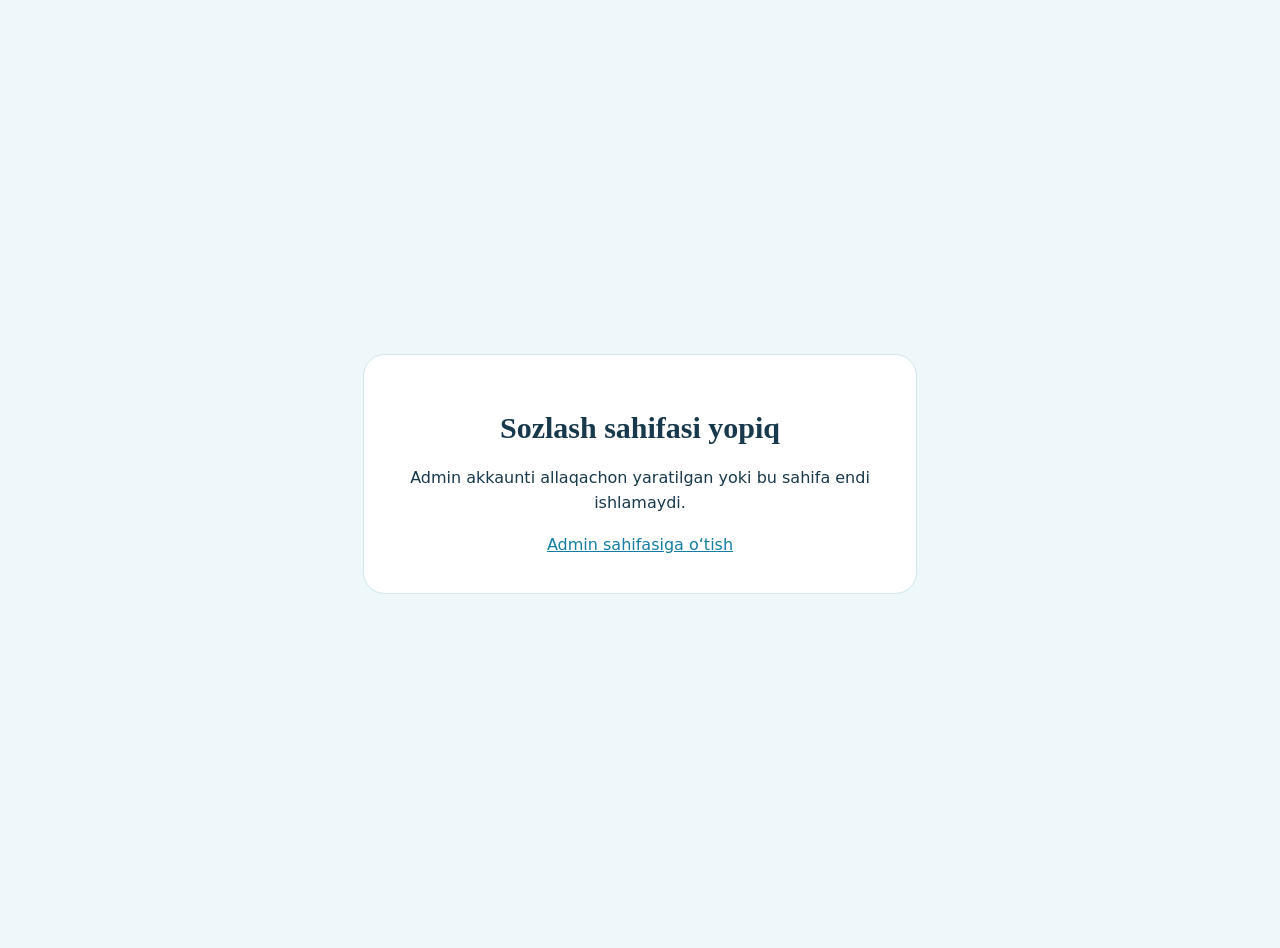
<file: templates/admin_setup_closed.html>
<!doctype html>
<html lang="uz"><head><meta charset="utf-8"><meta name="viewport" content="width=device-width,initial-scale=1"><meta name="robots" content="noindex,nofollow"><title>Sahifa yopiq · Do‘stlik oshxonasi</title><style>body{margin:0;min-height:100vh;display:grid;place-items:center;padding:24px;background:#eef8fb;color:#17394b;font:16px/1.6 system-ui,sans-serif}main{max-width:480px;padding:36px;background:white;border:1px solid #d3e6eb;border-radius:22px;text-align:center}h1{font:700 30px Georgia,serif}a{color:#147da1}</style></head><body><main><h1>Sozlash sahifasi yopiq</h1><p>Admin akkaunti allaqachon yaratilgan yoki bu sahifa endi ishlamaydi.</p><a href="/admin/">Admin sahifasiga o‘tish</a></main></body></html>
</file>
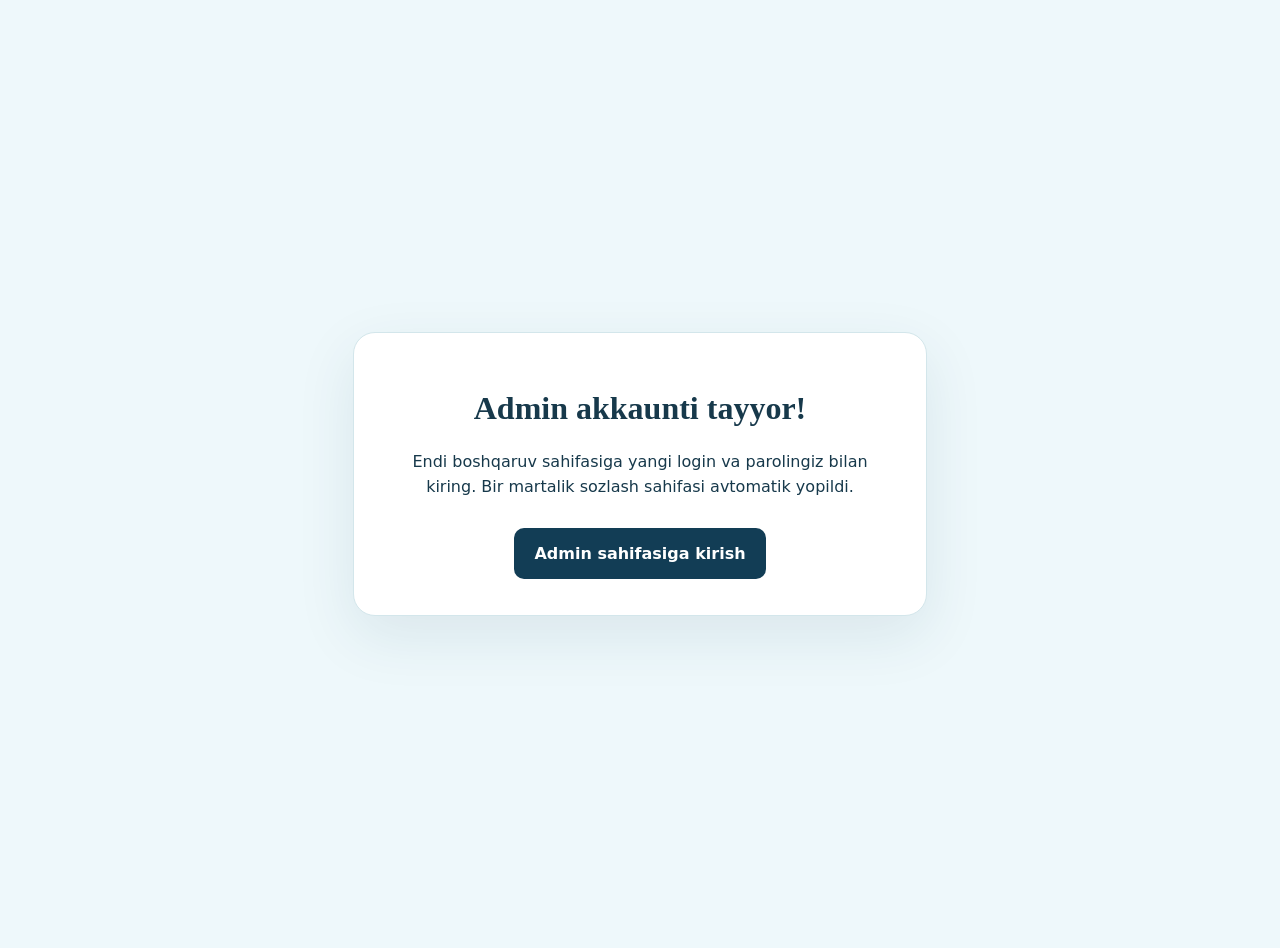
<file: templates/admin_setup_success.html>
<!doctype html>
<html lang="uz"><head><meta charset="utf-8"><meta name="viewport" content="width=device-width,initial-scale=1"><meta name="robots" content="noindex,nofollow"><title>Tayyor · Do‘stlik oshxonasi</title><style>body{margin:0;min-height:100vh;display:grid;place-items:center;padding:24px;background:#eef8fb;color:#17394b;font:16px/1.6 system-ui,sans-serif}main{max-width:500px;padding:36px;background:white;border:1px solid #d3e6eb;border-radius:22px;text-align:center;box-shadow:0 20px 60px #123d5518}h1{font:700 32px Georgia,serif}a{display:inline-block;margin-top:12px;padding:13px 20px;border-radius:10px;background:#123d55;color:white;text-decoration:none;font-weight:700}</style></head><body><main><h1>Admin akkaunti tayyor!</h1><p>Endi boshqaruv sahifasiga yangi login va parolingiz bilan kiring. Bir martalik sozlash sahifasi avtomatik yopildi.</p><a href="/admin/">Admin sahifasiga kirish</a></main></body></html>
</file>
